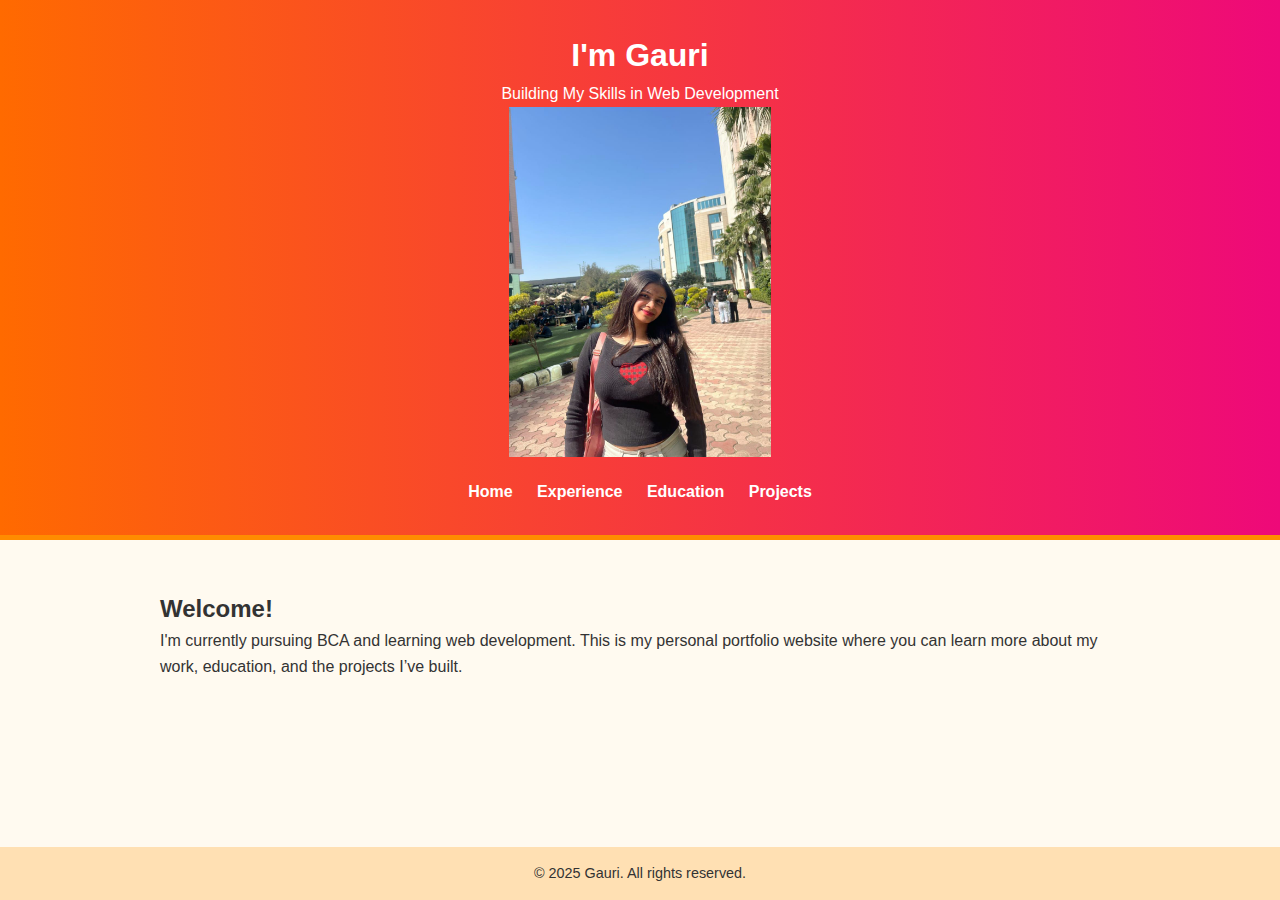
<file: index.html>
<!DOCTYPE html>
<html lang="en">
<head>
  <meta charset="UTF-8" />
  <meta name="viewport" content="width=device-width, initial-scale=1.0"/>
  <title>My Portfolio</title>
  <link rel="stylesheet" href="styles.css" />
</head>
<body>
  <header>
    <div class="header-content">
      <div class="intro-text">
        <h1>I'm Gauri</h1>
        <p>Building My Skills in Web Development</p>
      </div>
      <img src="WhatsApp Image 2025-09-05 at 10.48.27 PM (1).jpeg" alt="profile photo" height="350px"/>
    </div>

    <nav>
      <a href="index.html">Home</a>
      <a href="experience.html">Experience</a>
      <a href="education.html">Education</a>
      <a href="projects.html">Projects</a>
    </nav>
  </header>

  <main>
    <section>
      <h2>Welcome!</h2>
      <p>I'm currently pursuing BCA and learning web development. This is my personal portfolio website where you can learn more about my work, education, and the projects I’ve built.</p>
    </section>
  </main>

  <footer>
    <p>&copy; 2025 Gauri. All rights reserved.</p>
  </footer>
</body>
</html>
</file>
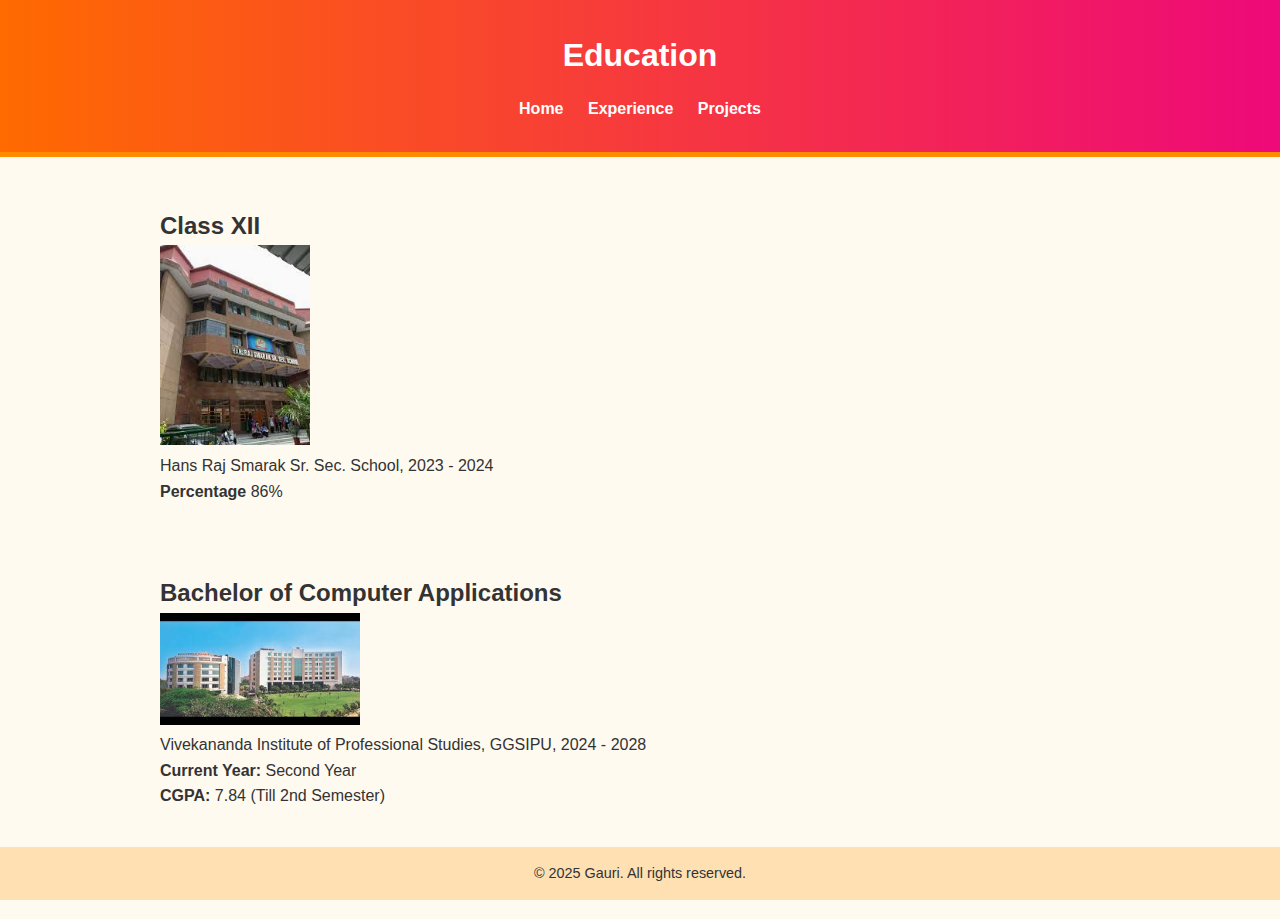
<file: education.html>
<!DOCTYPE html>
<html lang="en">
<head>
  <meta charset="UTF-8" />
  <meta name="viewport" content="width=device-width, initial-scale=1.0"/>
  <title>Education</title>
  <link rel="stylesheet" href="styles.css" />
</head>
<body>
  <header>
    <h1>Education</h1>
    <nav>
      <a href="index.html">Home</a>
      <a href="experience.html">Experience</a>
      <a href="projects.html">Projects</a>
    </nav>
  </header>

  <main>
    <section>
      <h2>Class XII</h2>
      <img src="[data-uri]" width="150px" />
    </section>
      <p>Hans Raj Smarak Sr. Sec. School, 2023 - 2024</p>
      <p><strong>Percentage</strong> 86% </p>
    </section>
  </main>

  <main>
    <section>
      <h2>Bachelor of Computer Applications</h2>
      <img src="[data-uri]" width="200" alt="Gauri's Photo">
      <p>Vivekananda Institute of Professional Studies, GGSIPU, 2024 - 2028</p>
      <p><strong>Current Year:</strong> Second Year</p>
      <p><strong>CGPA:</strong> 7.84 (Till 2nd Semester)</p>
    </section>
  </main> 

  <footer>
    <p>&copy; 2025 Gauri. All rights reserved.</p>
  </footer>
</body>
</html>
</file>
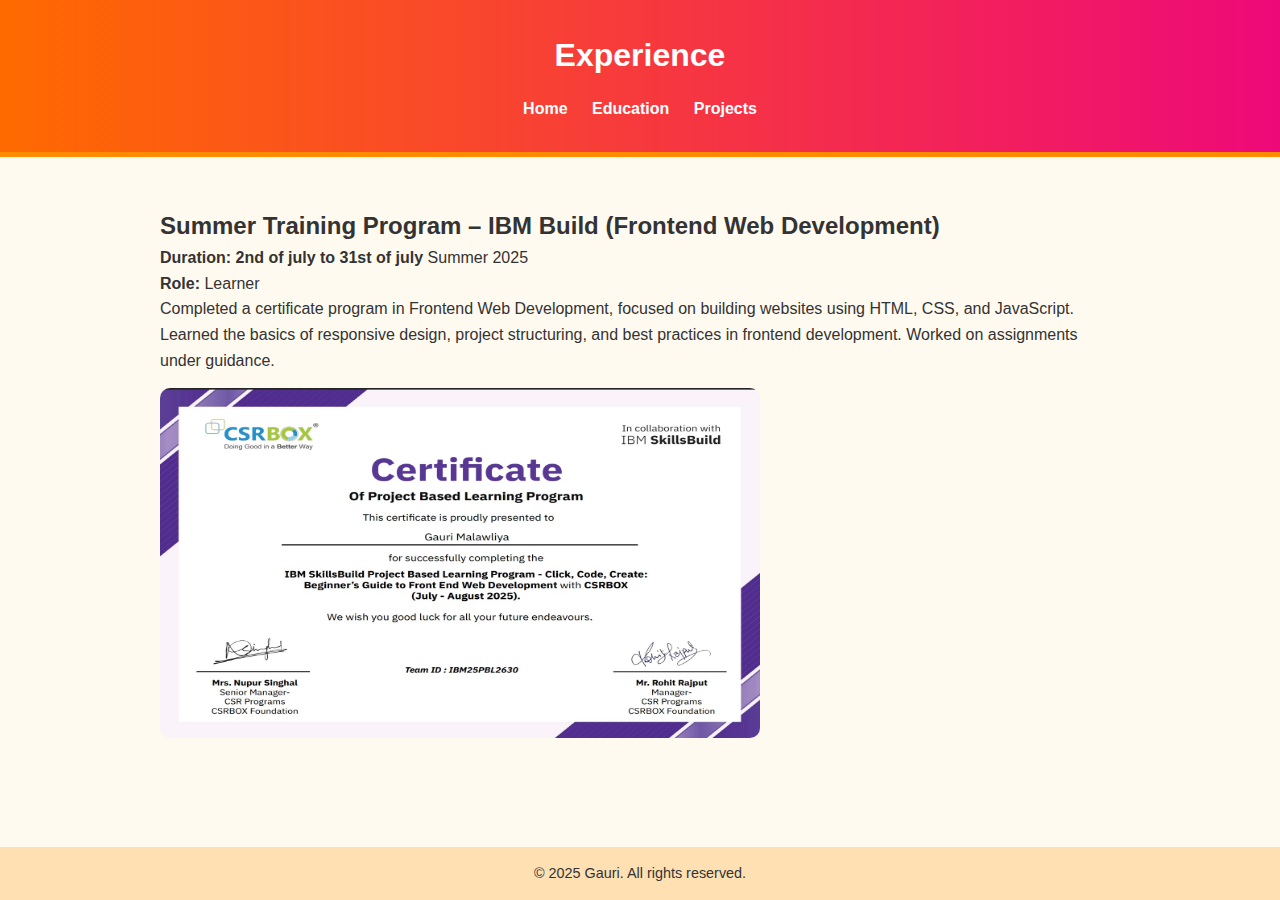
<file: experience.html>
<!DOCTYPE html>
<html lang="en">
<head>
  <meta charset="UTF-8" />
  <meta name="viewport" content="width=device-width, initial-scale=1.0"/>
  <title>Experience</title>
  <link rel="stylesheet" href="styles.css" />
</head>
<body>
  <header>
    <h1>Experience</h1>
    <nav>
      <a href="index.html">Home</a>
      <a href="education.html">Education</a>
      <a href="projects.html">Projects</a>
    </nav>
  </header>

  <main>
    <section>
      <h2>Summer Training Program – IBM Build (Frontend Web Development)</h2>
      <p><strong>Duration: 2nd of july to 31st of july </strong> Summer 2025</p>
      <p><strong>Role:</strong> Learner</p>
      <p>
        Completed a certificate program in Frontend Web Development, focused on building websites using HTML, CSS, and JavaScript.
        Learned the basics of responsive design, project structuring, and best practices in frontend development.
        Worked on assignments under guidance.
      </p>
      <img src="WhatsApp Image 2025-09-05 at 10.48.05 PM.jpeg" alt="certificate" class="certificate"/>
    </section>

  </main>

  <footer>
    <p>&copy; 2025 Gauri. All rights reserved.</p>
  </footer>
</body>
</html>
</file>
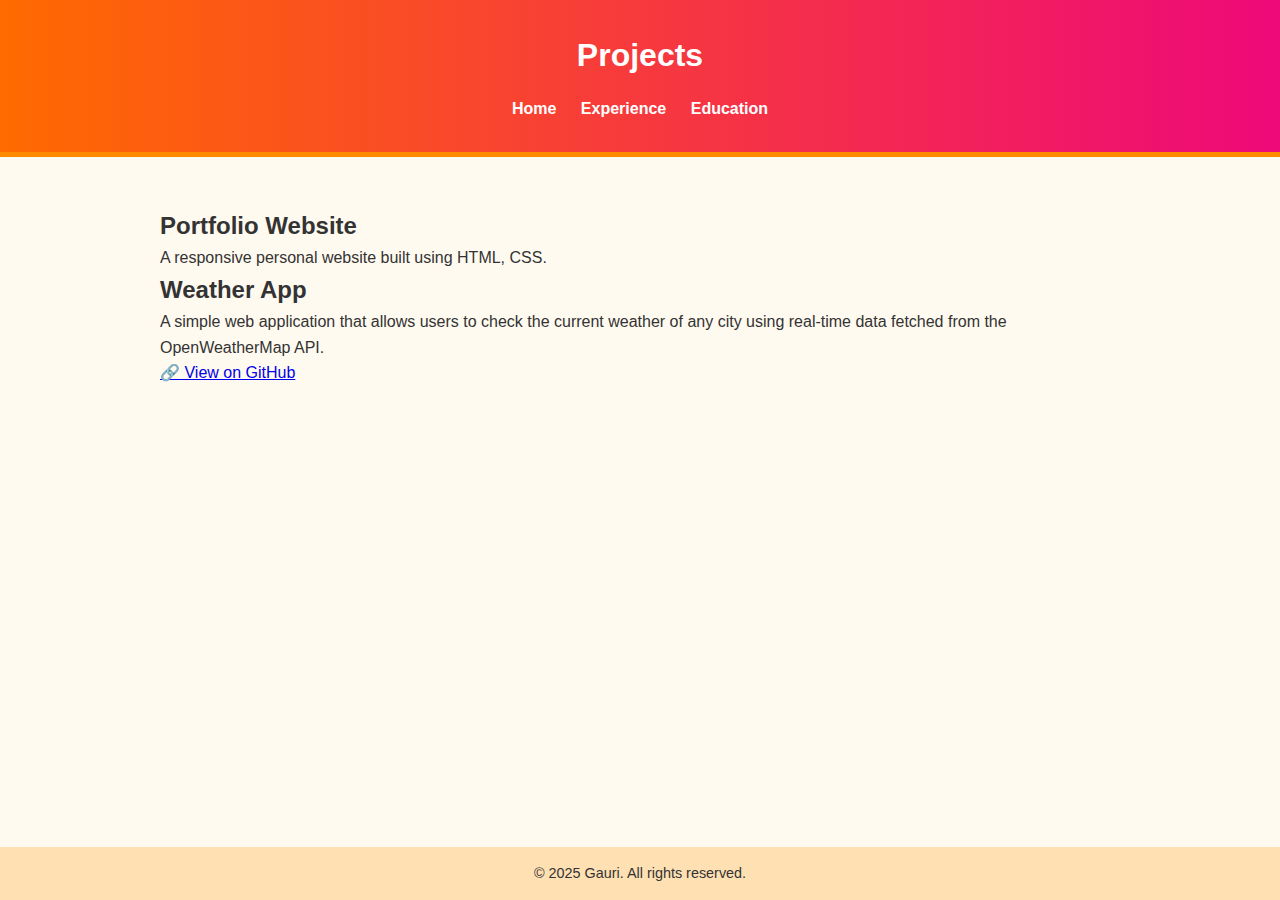
<file: projects.html>
<!DOCTYPE html>
<html lang="en">
<head>
  <meta charset="UTF-8" />
  <meta name="viewport" content="width=device-width, initial-scale=1.0"/>
  <title>Projects</title>
  <link rel="stylesheet" href="styles.css" />
</head>
<body>
  <header>
    <h1>Projects</h1>
    <nav>
      <a href="index.html">Home</a>
      <a href="experience.html">Experience</a>
      <a href="education.html">Education</a>
    </nav>
  </header>

  <main>
    <section>
      <h2>Portfolio Website</h2>
      <p>A responsive personal website built using HTML, CSS.</p>

      <h2>Weather App</h2>
      <p>A simple web application that allows users to check the current weather of any city using real-time data fetched from the OpenWeatherMap API.</p>
      <a href="https://github.com/Gaurimalawliya/cloudnine" target="_blank">
          🔗 View on GitHub
      </a>
    </section>
  </main>

  <footer>
    <p>&copy; 2025 Gauri. All rights reserved.</p>
  </footer>
</body>
</html>
</file>
<file: styles.css>
* {
  margin: 0;
  padding: 0;
  box-sizing: border-box;
}

body {
  font-family: 'Segoe UI', sans-serif;
  background: #fffaf0;
  color: #333;
  line-height: 1.6;
  padding-bottom: 60px;
}

header {
  background: linear-gradient(to right, #ff6a00, #ee0979);
  color: white;
  text-align: center;
  padding: 30px 10px;
  border-bottom: 5px solid #ff8c00;
} 



header h1 {
  font-size: 2em;
}

nav {
  margin-top: 15px;
}

nav a {
  margin: 0 10px;
  text-decoration: none;
  color: white;
  font-weight: bold;
}

nav a:hover {
  text-decoration: underline;
}

footer {
  background: #ffe0b3;
  text-align: center;
  padding: 15px;
  position: fixed;
  bottom: 0;
  width: 100%;
  font-size: 0.9em;
}

/* Main layout */
main {
  max-width: 1000px;
  margin: 30px auto;
  padding: 20px;
}

/* Cards */
.card {
  background: #fff;
  border-left: 8px solid #ff9f43;
  border-radius: 10px;
  box-shadow: 0 5px 10px rgba(0,0,0,0.1);
  margin-bottom: 25px;
  padding: 20px;
  display: flex;
  gap: 20px;
  align-items: center;
  transition: transform 0.2s ease;
}

.card:hover {
  transform: scale(1.02);
}

.card img {
  width: 120px;
  height: 120px;
  object-fit: cover;
  border-radius: 10px;
}

/* Responsive */
@media (max-width: 600px) {
  .card {
    flex-direction: column;
    text-align: center;
  }

  .card img {
    width: 100%;
    height: auto;
  }
}
.certificate {
  height: 350px;
  width: 600px;
  border-radius: 10px;
  margin-top: 15px;
}
</file>
